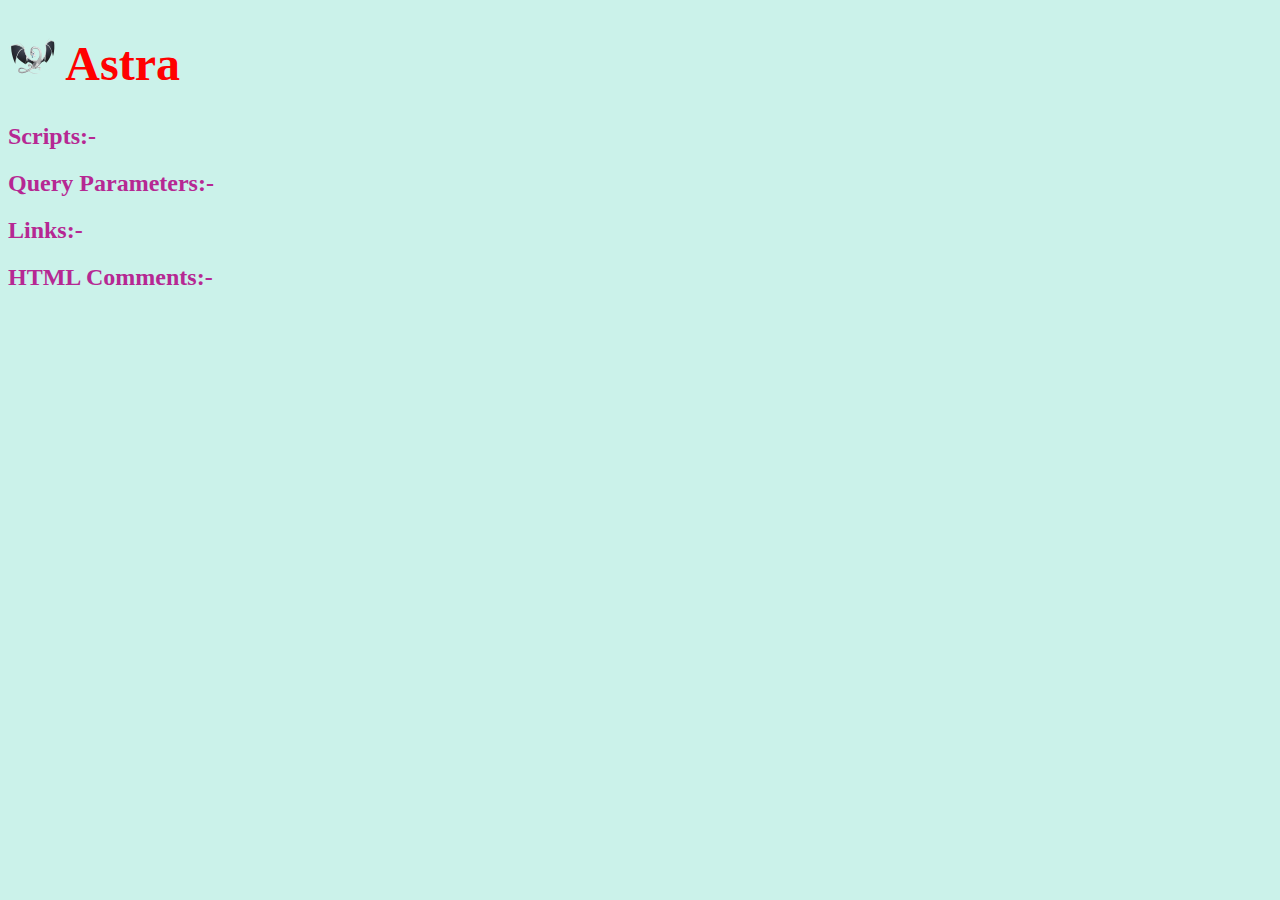
<file: index.html>
<!DOCTYPE html>
<html lang="en">
  <head>
    <meta charset="utf-8">
    <meta http-equiv="X-UA-Compatible" content="IE=edge">
    <meta name="viewport" content="width=device-width, initial-scale=1">
    <title>Extension</title>

    <!-- Custom Styles -->

    <link href="css/global.css" rel="stylesheet">

  </head>
  <body>

    <h1><img src="img/icon.png"> Astra </h1>

    <h2><a id="scripts-toggler">Scripts:-</a></h2>
    <div id="scripts"></div>

    <h2><a id="query-toggler">Query Parameters:-</a></h2>
    <div id="query-params"></div>

    <h2><a id="links-toggler">Links:-</a></h2>
    <div id="links"></div>

    <h2><a id="comments-toggler">HTML Comments:-</a></h2>
    <div id="comments"></div>

    <!-- Custom JS -->

    <script src="/js/jquery-3.3.1.min.js"></script>
    <script src="/js/global.js"></script>

  </body>
</html>
</file>
<file: css/global.css>
body {
  background-color: #cbf2ea
}
h1 {
  color: Red;
  font-family: cursive;
  font-size: xxx-large;
  font-weight: 600;
}
#scripts-toggler{
  color: rgb(182, 40, 147);
  font-family: Georgia, 'Times New Roman', Times, serif;
}
#query-toggler{
  color: rgb(182, 40, 147);
  font-family: Georgia, 'Times New Roman', Times, serif;
}
#links-toggler{
  color: rgb(182, 40, 147);
  font-family: Georgia, 'Times New Roman', Times, serif;
}
#comments-toggler{
  color: rgb(182, 40, 147);
  font-family: Georgia, 'Times New Roman', Times, serif;
}
</file>
